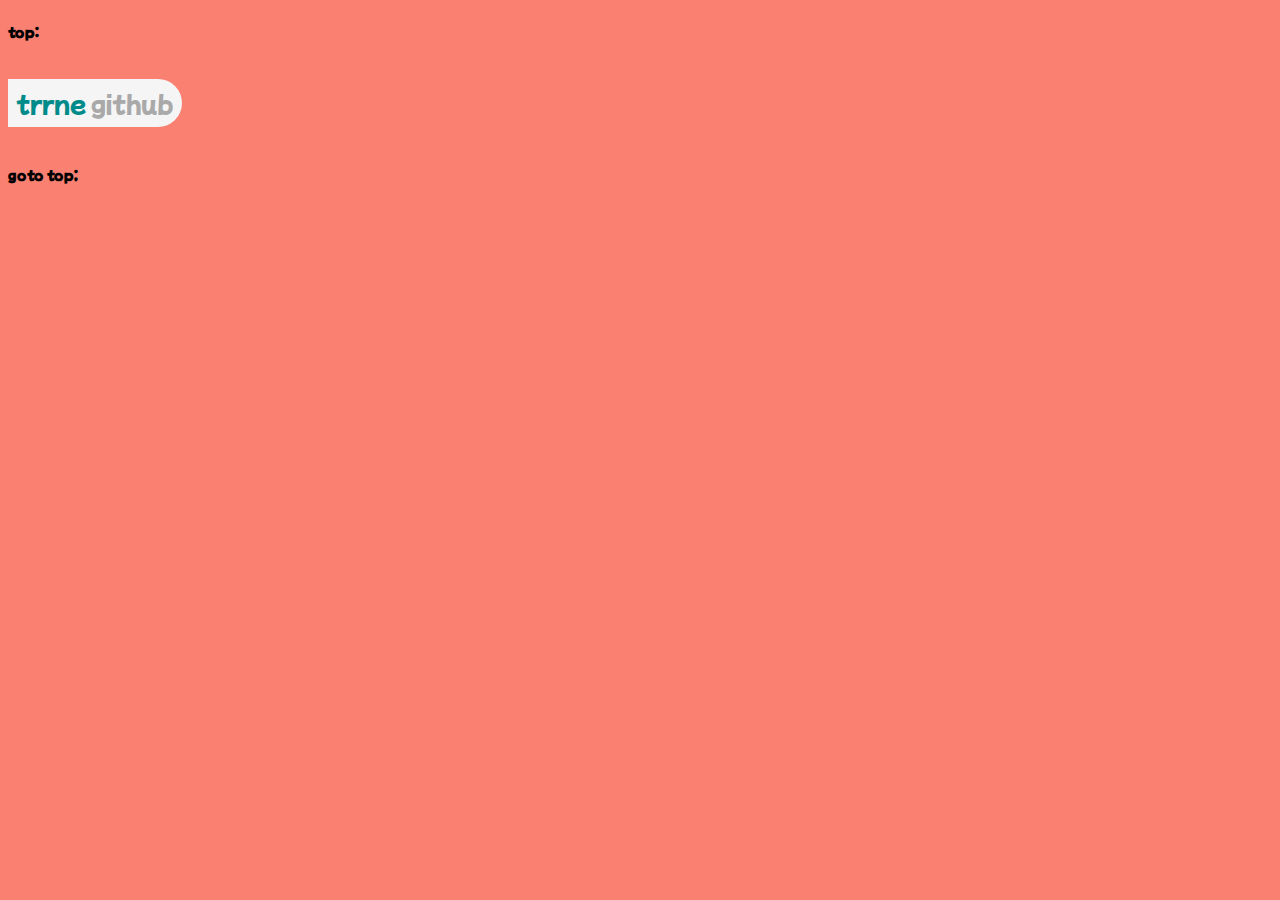
<file: index.html>
<!DOCTYPE html>
<html lang="ja">
    <head>
        <title>trrne.github.io</title>
        <meta charset="utf-8">
        <link rel="stylesheet" href="style.css">
        <!-- <link rel="stylesheet" href="https://github.com/trrne/trrne.github.io/blob/main/style.css"> -->
        <link rel="preconnect" href="https://fonts.googleapis.com">
        <link rel="preconnect" href="https://fonts.gstatic.com" crossorigin>
        <link href="https://fonts.googleapis.com/css2?family=Mochiy+Pop+One&display=swap" rel="stylesheet">
    </head>
    <body>
        <h5>top:</h5>
        <ul class="title-ul">
            <li class="ul-name"><a href="#">trrne</a></li>
            <li class="ul-github"> <a href="https://github.com/trrne">github</a></li>
        </ul>
    </body>
    <footer>
        <h5><a href="#">goto top;</a></h5>
    </footer>
</html>
</file>
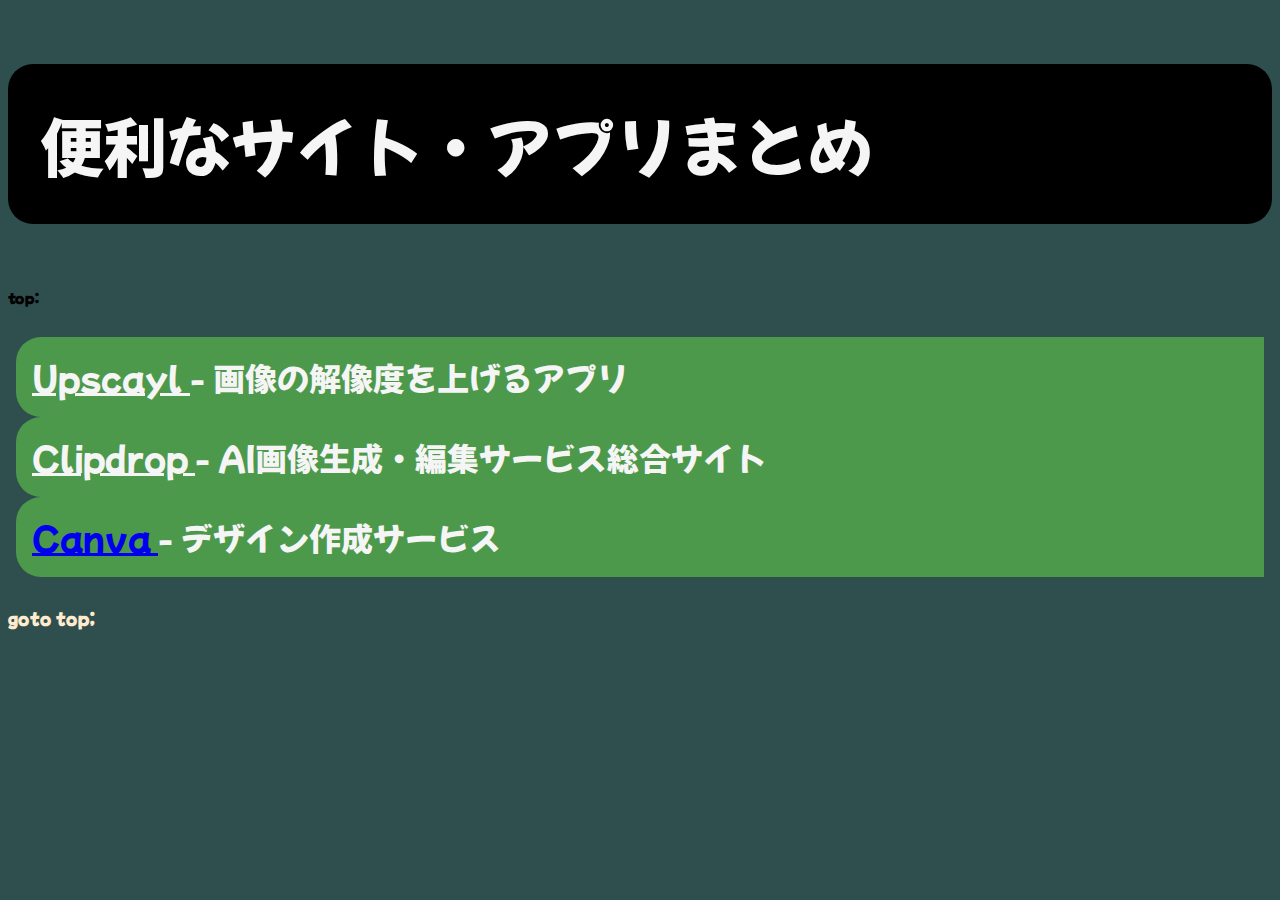
<file: creator/index.html>
<!DOCTYPE html>
<html lang="ja">
  <head>
    <title>Services for creators</title>
    <meta charset="utf-8" />
    <meta name="viewport" content="width=device-width, initial-scale=1.0" />
    <link rel="stylesheet" href="./styles/creator_stylesheet.css" />
    <link rel="preconnect" href="https://fonts.googleapis.com" />
    <link rel="preconnect" href="https://fonts.gstatic.com" crossorigin />
    <link
      href="https://fonts.googleapis.com/css2?family=Mochiy+Pop+One&display=swap"
      rel="stylesheet"
    />
  </head>
  <body>
    <p class="head-title">便利なサイト・アプリまとめ</p>
    <h5>top:</h5>
    <ul class="creator-ul">
      <li class="service-title">
        <a href="https://upscayl.github.io" target="_blank" class="upscayl-li">
          Upscayl
        </a>
        - 画像の解像度を上げるアプリ
      </li>

      <li class="service-title">
        <a href="https://clipdrop.co" target="_blank" class="clipdrop-li">
          Clipdrop
        </a>
        - AI画像生成・編集サービス総合サイト
      </li>

      <li class="service-title">
        <a href="https://www.canva.com" target="_blank" class="canva-li">
          Canva
        </a>
        - デザイン作成サービス
      </li>
    </ul>
  </body>
  <footer>
    <h4><a href="#" class="goto-bottom">goto top;</a></h4>
  </footer>
</html>
</file>
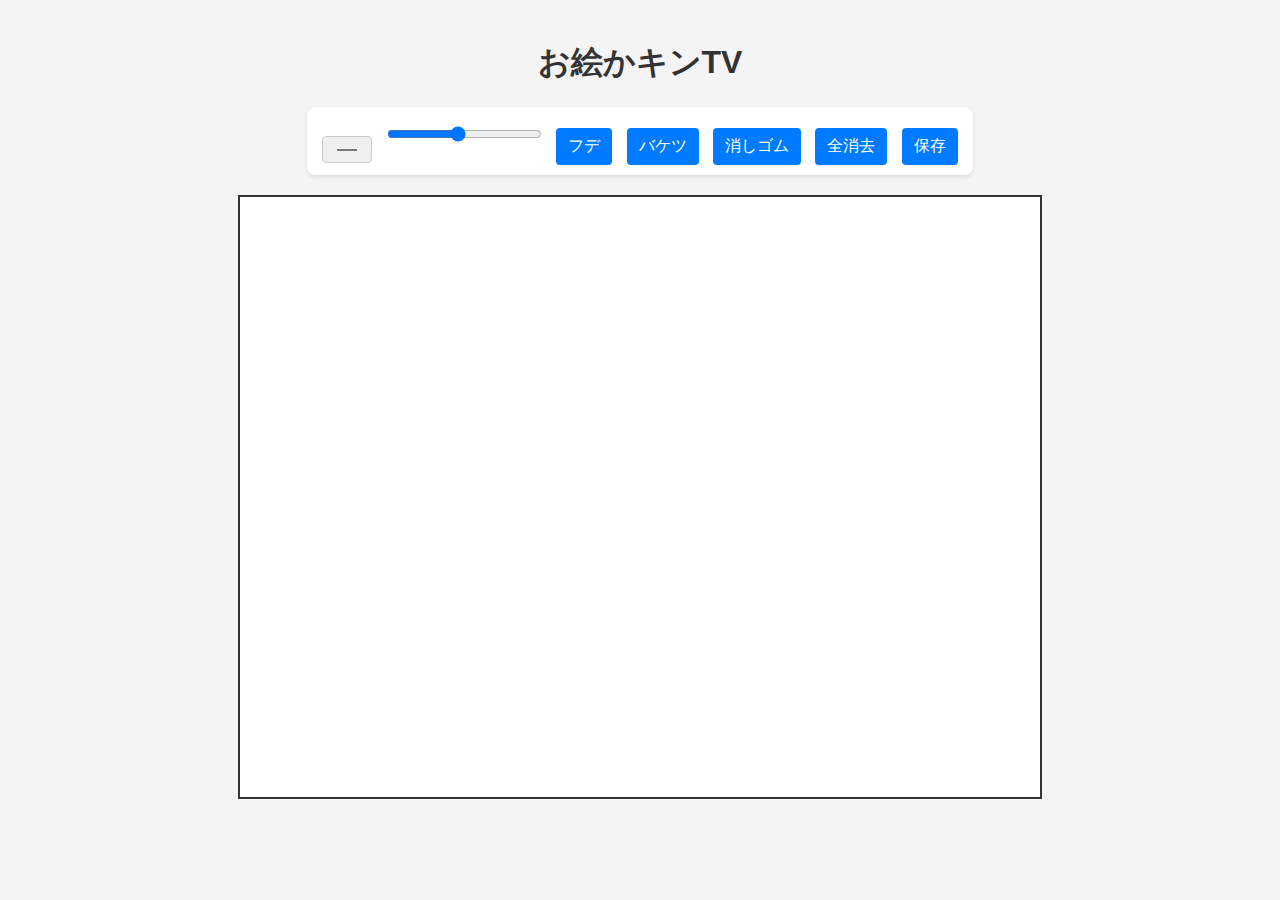
<file: drawing/index.html>
<!DOCTYPE html>
<html lang="ja">
  <head>
    <meta charset="UTF-8" />
    <meta name="viewport" content="width=device-width, initial-scale=1.0" />
    <title>お絵かキンTV | trrne</title>
    <link rel="stylesheet" href="./styles/style.css" />
    <link rel="preconnect" href="https://fonts.googleapis.com" />
    <link rel="preconnect" href="https://fonts.gstatic.com" crossorigin />
    <link
      href="https://fonts.googleapis.com/css2?family=M+PLUS+1p:wght@900&display=swap"
      rel="stylesheet"
    />
  </head>
  <body>
    <h1>お絵かキンTV</h1>
    <div class="controls">
      <input type="color" id="colorPicker" value="#000000" />
      <input type="range" id="lineWidth" min="1" max="10" value="5" />
      <button id="brush">フデ</button>
      <button id="bucket">バケツ</button>
      <button id="eraser">消しゴム</button>
      <button id="clearCanvas">全消去</button>
      <button id="dl">保存</button>
    </div>
    <canvas id="drawingCanvas"></canvas>

    <script src="./src/script.js"></script>
  </body>
</html>
</file>
<file: style.css>
html {
    background-color: salmon;
    scroll-behavior: smooth;
}

body {
    font-family: Mochiy Pop One, sans-serif;
}

footer a:hover {
    color: black;
    text-decoration: underline;
}

footer a:link {
    color: black;
    text-decoration: none;
}

footer a:visited {
    color: black;
    text-decoration: none;
}
   
.title-ul {
    /* color: darkcyan; */
    padding: 0.5em;
    display: inline-block;
    line-height: 1.3;
    background: whitesmoke;
    vertical-align: middle;
    border-radius: 0px 25px 25px 0px;
}

li {
    font-size: 24px;
    display: inline-block;
    list-style: none;
}

/* 
:link ･･･未訪問リンク
:visited ･･･訪問済みリンク
:hover ･･･カーソルが重なった時
:active ･･･クリックしてから離される時まで 
*/

.ul-name a:hover {
    color: cyan;
    text-decoration: underline;
}

.ul-name a:link {
    color: darkcyan;
    text-decoration: none;
}

.ul-name a:visited {
    color: darkcyan;
    text-decoration: none;
}

.ul-github a:hover {
    color: grey;
    text-decoration: underline;
}

.ul-github a:link {
    color: darkgrey;
    text-decoration: none;
}

.ul-github a:visited {
    color: darkgrey;
    text-decoration: none;
}
</file>
<file: creator/styles/creator_stylesheet.css>
html {
  background-color: darkslategrey;
  scroll-behavior: smooth;
}

body {
  font-family: Mochiy Pop One, sans-serif;
}

.head-title {
  font-size: 64px;
  padding: 0.5em;
  color: whitesmoke;
  display: block;
  line-height: 1.5;
  background: black;
  border-radius: 25px 25px 25px 25px;
}

.creator-ul {
  padding: 0.5em;
  display: grid;
  vertical-align: middle;
}

.service-title {
  font-size: 32px;
  padding: 0.5em;
  color: whitesmoke;
  display: block;
  line-height: 1.5;
  background: rgb(76, 153, 76);
  border-radius: 25px 0px 0px 25px;
}

.service-detail {
  font-size: 32px;
  padding: 0.5em;
  /* color: whitesmoke; */
  color: black;
  /* display: block; */
  line-height: 1.5;
  /* background: rgb(76, 153, 76); */
  /* border-radius: 25px 0px 0px 25px; */
}

.upscayl-li {
  font-size: xx-large;
  color: whitesmoke;
}

.clipdrop-li {
  font-size: xx-large;
  color: whitesmoke;
}

footer a:hover {
  color: blanchedalmond;
  text-decoration: underline;
}

footer a:link {
  color: blanchedalmond;
  text-decoration: none;
}

footer a:visited {
  color: blanchedalmond;
  text-decoration: none;
}
</file>
<file: drawing/styles/style.css>
body {
  font-family: "M PLUS 1p", sans-serif;
  display: flex;
  flex-direction: column;
  align-items: center;
  margin: 20px;
  background-color: #f4f4f4;
}

h1 {
  color: #333;
}

.controls {
  margin-bottom: 20px;
  padding: 10px;
  background-color: #fff;
  border-radius: 8px;
  box-shadow: 0 2px 4px rgba(0, 0, 0, 0.1);
}

.controls input,
.controls button {
  margin: 0 5px;
  padding: 8px 12px;
  border: 1px solid #ccc;
  border-radius: 4px;
  font-size: 1rem;
}

.controls button {
  cursor: pointer;
  background-color: #007bff;
  color: white;
  border: none;
}

.controls button:hover {
  background-color: #0056b3;
}

canvas {
  border: 2px solid #333;
  background-color: #fff;
  cursor: crosshair;
}
body {
  font-family: Arial, sans-serif;
  display: flex;
  flex-direction: column;
  align-items: center;
  margin: 20px;
  background-color: #f4f4f4;
}

h1 {
  color: #333;
}

.controls {
  margin-bottom: 20px;
  padding: 10px;
  background-color: #fff;
  border-radius: 8px;
  box-shadow: 0 2px 4px rgba(0, 0, 0, 0.1);
}

.controls input,
.controls button {
  margin: 0 5px;
  padding: 8px 12px;
  border: 1px solid #ccc;
  border-radius: 4px;
  font-size: 1rem;
}

.controls button {
  cursor: pointer;
  background-color: #007bff;
  color: white;
  border: none;
}

.controls button:hover {
  background-color: #0056b3;
}

canvas {
  border: 2px solid #333;
  background-color: #fff;
  cursor: crosshair;
}
</file>
